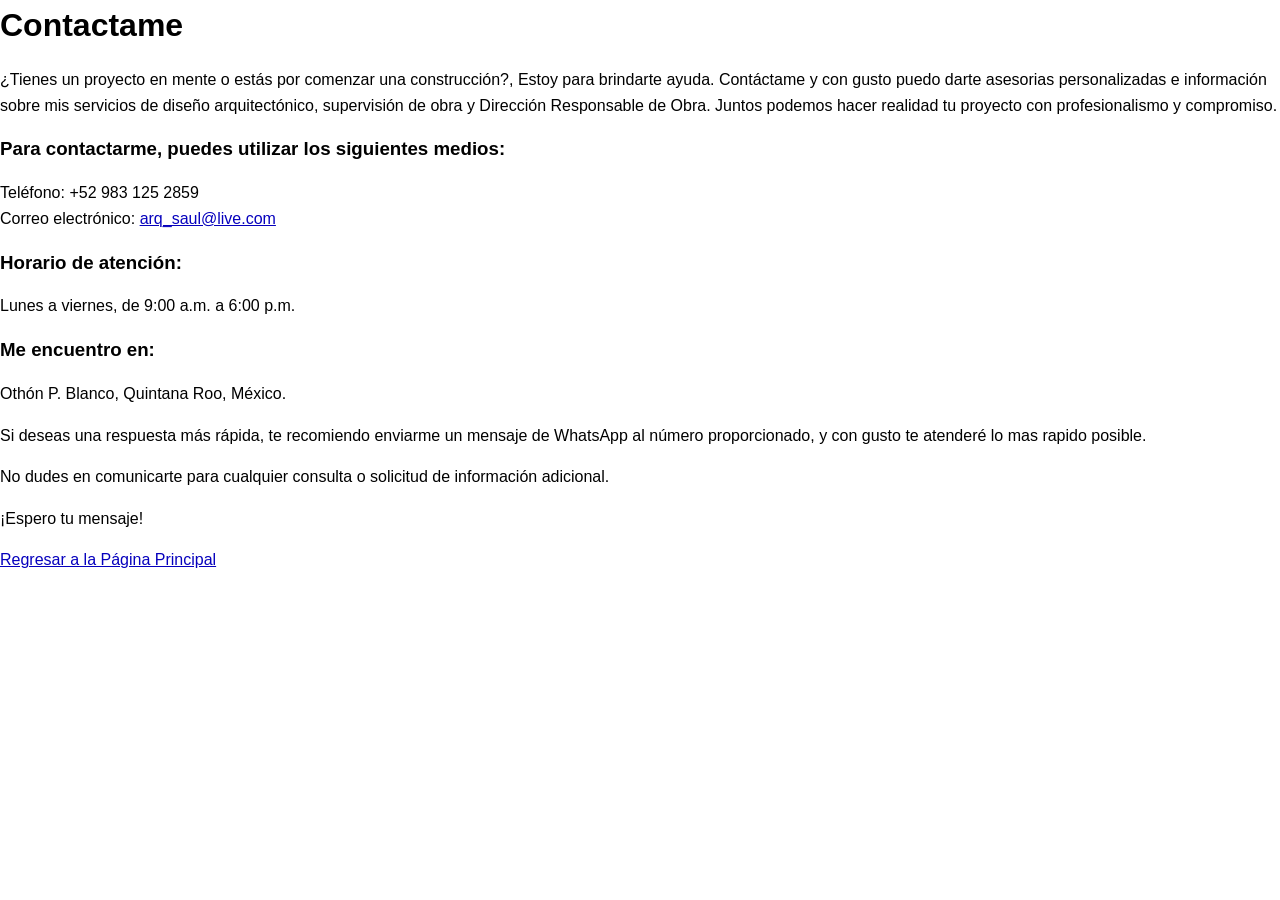
<file: contacto.html>
<!DOCTYPE html>
<html lang="en">
    <head>
        <meta charset="UTF-8">
        <meta name="viewport" content="width=device-width, initial-scale=1.0">
        <title>Contactame para asesoría profesional</title>
        <link rel="stylesheet" href="style.css">
    </head>
    <body>
        <h1>Contactame</h1>
        <p>¿Tienes un proyecto en mente o estás por comenzar una construcción?, Estoy para brindarte ayuda.
        Contáctame y con gusto puedo darte asesorias personalizadas e información sobre mis servicios de diseño arquitectónico, supervisión de obra y Dirección Responsable de Obra.
        Juntos podemos hacer realidad tu proyecto con profesionalismo y compromiso.</p>
        <p></p>
        <h3>Para contactarme, puedes utilizar los siguientes medios:</h3>
        <ul>
            <li>Teléfono: +52 983 125 2859</li>
            <li>Correo electrónico: <a href="mailto: arq_saul@live.com">arq_saul@live.com</a></li>
        </ul>
        <p></p>
        <h3>Horario de atención:</h3>
        <p>Lunes a viernes, de 9:00 a.m. a 6:00 p.m.</p>
        <h3>Me encuentro en:</h3>
        <p>Othón P. Blanco, Quintana Roo, México.</p>
        <p>Si deseas una respuesta más rápida, te recomiendo enviarme un mensaje de WhatsApp al número proporcionado, y con gusto te atenderé lo mas rapido posible.</p>
        <p>No dudes en comunicarte para cualquier consulta o solicitud de información adicional.</p>
        <p>¡Espero tu mensaje!</p>
        <a href="index.html">Regresar a la Página Principal</a>
    </body>

</html>
</file>
<file: style.css>
* {
    margin: 0;
    padding: 0;
    box-sizing: border-box;
}

body {
    font-family: Arial, sans-serif;
    line-height: 1.6;
    color: #000000;
}

h1, h2, h3, h4 {
    margin-bottom: 1rem;
}

p {
    margin-bottom: 1rem;
}

a {
    color: #0600bd;
    text-decoration: underline;
}

a:hover {
    color: #0056b3;
}
</file>
